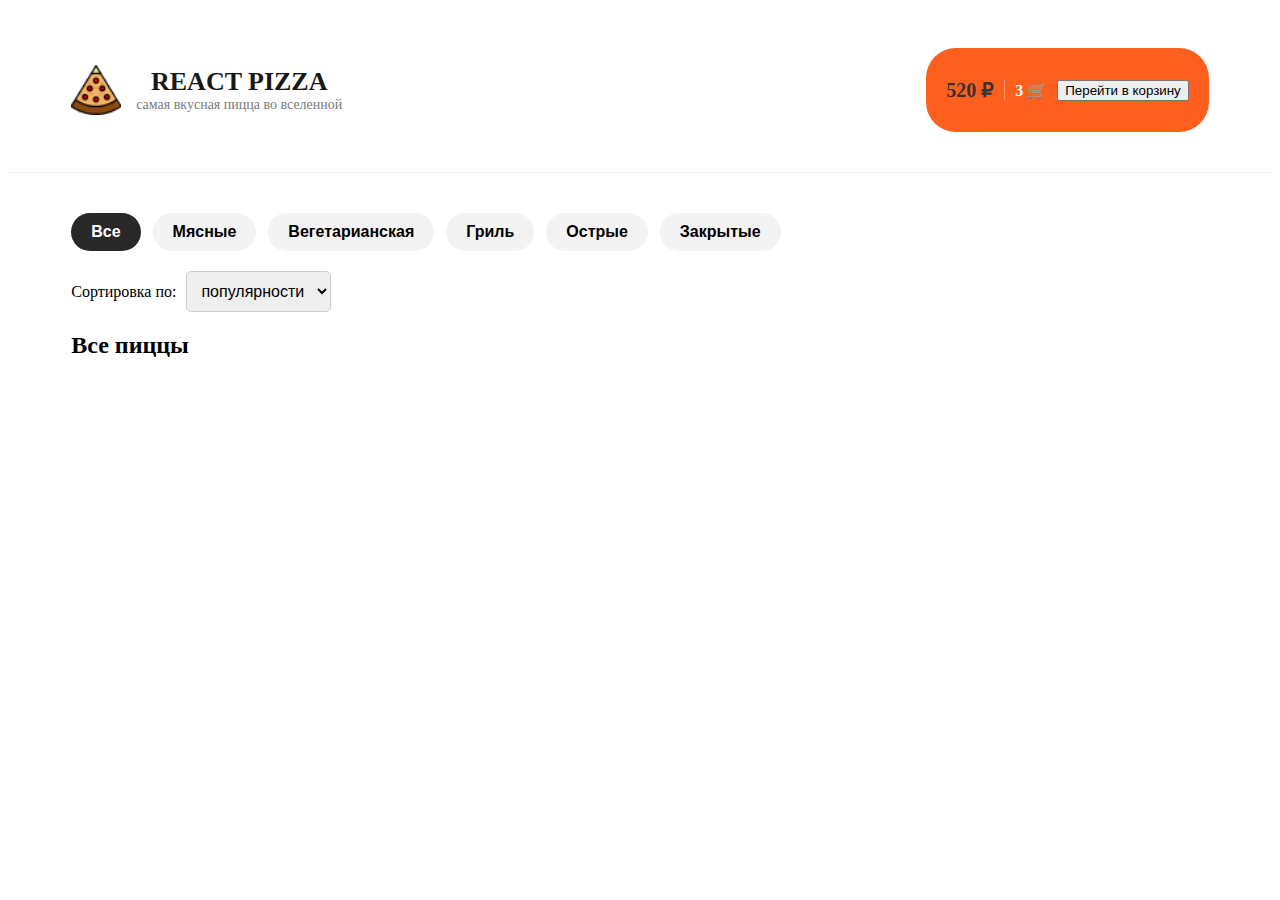
<file: index.html>
<!DOCTYPE html>
<html lang="en">
<head>
    <meta charset="UTF-8">
    <meta name="viewport" content="width=device-width, initial-scale=1.0">
    <title>Document</title>
    <link rel="stylesheet" href="main.css">
</head>
<body>
    <header class="header">
        <div class="container">
          <div class="logo">
            <img src="img/kichkina.png" alt="React Pizza" />
            <div>
              <h1>REACT PIZZA</h1>
              <p>самая вкусная пицца во вселенной</p>
            </div>
          </div>
          <div class="cart">
            <span id="cart-total">520 ₽</span>
            <div class="divider"></div>
            <span id="cart-count">3 🛒</span>
            <button id="go-to-cart">Перейти в корзину</button>
          </div>
          
        </div>
      </header>
      
      <div class="container">
        <div class="filters">
          <button class="active">Все</button>
          <button>Мясные</button>
          <button>Вегетарианская</button>
          <button>Гриль</button>
          <button>Острые</button>
          <button>Закрытые</button>
        </div>
    
        <div class="sort">
          <span>Сортировка по:</span>
          <select>
            <option>популярности</option>
            <option>по цене</option>
            <option>по алфавиту</option>
          </select>
        </div>

        <h2 class="title">Все пиццы</h2>
    <div id="pizza-container"></div>
    <script src="main.js"></script>
</body>
</html>
</file>
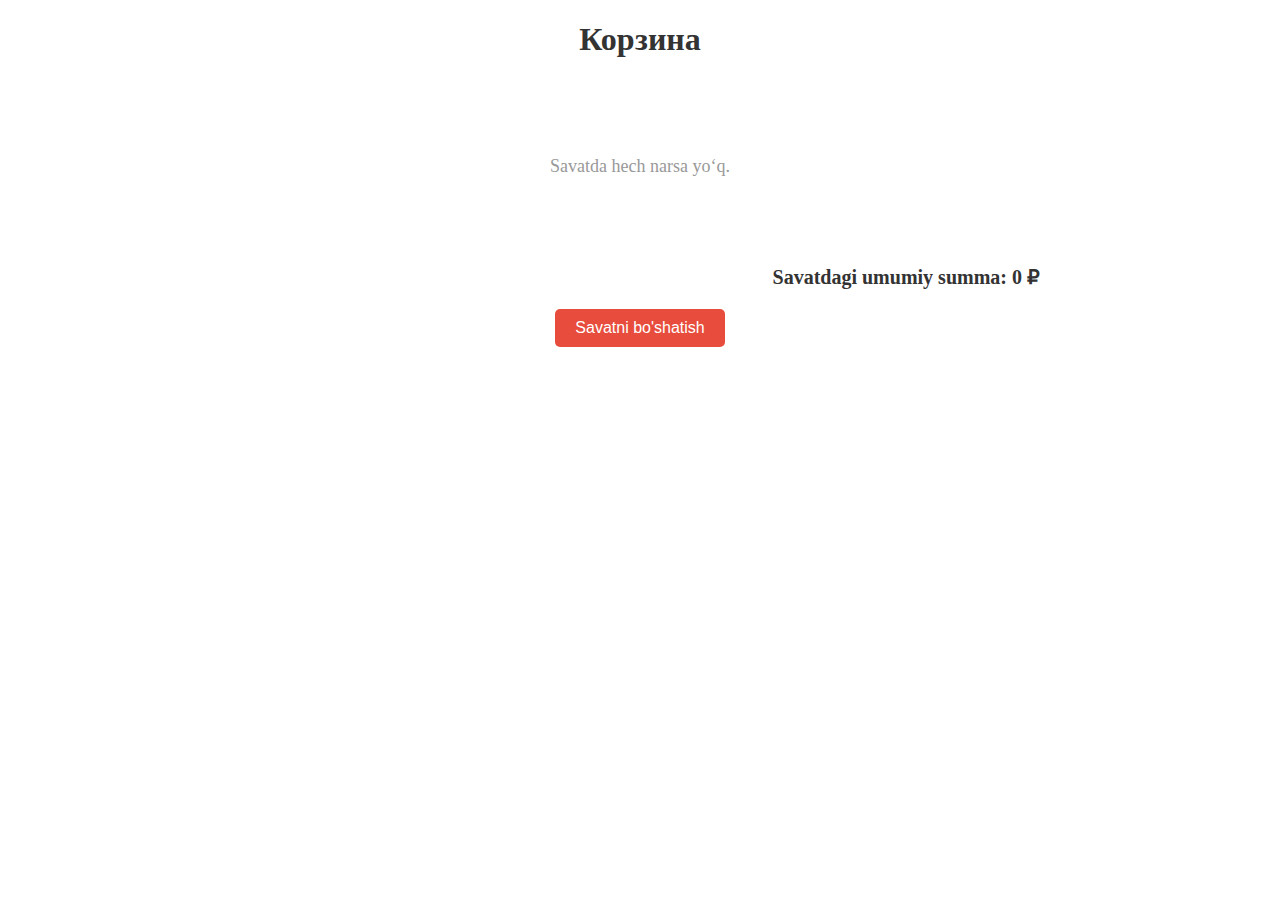
<file: cart.html>
<!DOCTYPE html>
<html lang="en">
<head>
    <meta charset="UTF-8">
    <meta name="viewport" content="width=device-width, initial-scale=1.0">
    <title>Корзина</title>
    <link rel="stylesheet" href="main.css">
</head>
<body>
    <header>
        <h1>Корзина</h1>
    </header>
    <div id="cart-container"></div>
<div id="cart-total">
    Savatni umumiy
</div>
<button class="clear-cart" id="clear-cart">Savatni bo'shatish</button>
<a class="back-btn" href="index.html" class="inline-block mt-4 px-4 py-2 bg-red-500 text-white rounded-xl font-bold hover:bg-red-600 transition">
    ← Назад на главную
  </a>
  <button id="toggle-theme" class="theme-btn">🌙</button>



    <script src="cart.js"></script>
</body>
</html>
</file>
<file: main.css>
/* === Pizza Grid === */
#pizza-container {
    display: grid;
    grid-template-columns: repeat(4, 1fr);
    gap: 30px;
    padding: 20px 0;
    box-sizing: border-box;
  }
  
  /* === Pizza Card === */
  .pizza-card {
    background-color: #fff;
    border-radius: 20px;
    box-shadow: 0 2px 10px rgba(0, 0, 0, 0.08);
    display: flex;
    flex-direction: column;
    align-items: center;
    padding: 20px;
    transition: transform 0.3s ease;
  }
  
  .pizza-card:hover {
    transform: translateY(-5px);
  }
  
  .pizza-card img {
    width: 260px;
    height: 260px;
    object-fit: cover;
    border-radius: 50%;
  }
  
  .pizza-card h3 {
    font-size: 20px;
    margin: 15px 0;
    text-align: center;
  }
  
  /* === Options (types and sizes) === */
  .pizza-options {
    display: flex;
    flex-direction: column;
    gap: 10px;
    margin-bottom: 15px;
    width: 100%;
  }
  
  .types,
  .sizes {
    display: flex;
    justify-content: center;
    gap: 8px;
    flex-wrap: wrap;
  }
  
  .types button,
  .sizes button {
    background-color: #f3f3f3;
    border: none;
    border-radius: 10px;
    padding: 8px 14px;
    cursor: pointer;
    font-size: 14px;
    transition: 0.2s ease;
  }
  
  .types button.active,
  .sizes button.active {
    background-color: #282828;
    color: #fff;
  }
  
  .types button:hover,
  .sizes button:hover {
    background-color: #ccc;
  }
  
  /* === Bottom row: price + button === */
  .pizza-bottom {
    display: flex;
    justify-content: space-between;
    align-items: center;
    width: 100%;
  }
  
  .price {
    font-weight: bold;
    font-size: 18px;
  }
  
  .add-btn {
    background-color: #ffffff;
    border: 1px solid #fe5f1e;
    color: #fe5f1e;
    border-radius: 30px;
    padding: 8px 20px;
    font-weight: bold;
    cursor: pointer;
    transition: 0.3s ease;
  }
  
  .add-btn:hover {
    background-color: #fe5f1e;
    color: white;
  }
/* HEADER */
.header {
    background: #fff;
    border-bottom: 1px solid #f3f3f3;
    padding: 20px 0;
  }
  
  .header .container {
    display: flex;
    align-items: center;
    justify-content: space-between;
  }
  
  /* Logo qismi */
  .logo {
    display: flex;
    align-items: center;
    gap: 15px;
  }
  
  .logo img {
    width: 50px;
    height: 50px;
  }
  
  .logo h1 {
    font-size: 26px;
    margin: 0;
    color: #181818;
  }
  
  .logo p {
    margin: 0;
    font-size: 14px;
    color: #7b7b7b;
  }
  
  /* Cart qismi */
  .cart {
    display: flex;
    align-items: center;
    gap: 10px;
    background-color: #fe5f1e;
    color: white;
    padding: 10px 20px;
    border-radius: 30px;
    font-weight: bold;
    cursor: pointer;
    transition: background-color 0.3s ease;
  }
  
  .cart:hover {
    background-color: #d94f15;
  }
  
  .divider {
    width: 1px;
    height: 20px;
    background-color: rgba(255, 255, 255, 0.3);
  }
/* Container */
.container {
    width: 90%;
    margin: 0 auto;
    padding: 20px;
  }
  
  /* Filters */
  .filters {
    display: flex;
    gap: 15px;
    margin-bottom: 20px;
  }
  
  .filters button {
    padding: 10px 20px;
    font-size: 16px;
    background-color: #f0f0f0;
    border: 1px solid #ccc;
    border-radius: 5px;
    cursor: pointer;
    transition: background-color 0.3s;
  }
  
  .filters button.active {
    background-color: #4CAF50;
    color: white;
  }
  
  .filters button:hover {
    background-color: #ddd;
  }
  
  /* Sort */
  .sort {
    display: flex;
    align-items: center;
    font-size: 16px;
  }
  
  .sort span {
    margin-right: 10px;
  }
  
  .sort select {
    padding: 10px;
    font-size: 16px;
    border-radius: 5px;
    border: 1px solid #ccc;
  }
  .filters {
    display: flex;
    gap: 12px;
    margin: 20px 0;
  }
  
  .filters button {
    padding: 10px 20px;
    border: none;
    border-radius: 30px;
    background-color: #f3f3f3;
    font-weight: 600;
    cursor: pointer;
    transition: background-color 0.3s ease, color 0.3s ease;
  }
  
  .filters button:hover {
    background-color: #e0e0e0;
  }
  
  .filters button.active {
    background-color: #282828;
    color: white;
  }
  #cart-container {
    display: flex;
    flex-direction: column;
    gap: 20px;
    margin-top: 20px;
  }
  
  .pizza-card {
    background-color: #ffffff;
    border-radius: 12px;
    box-shadow: 0 4px 12px rgba(0, 0, 0, 0.1);
    padding: 20px;
    display: flex;
    justify-content: space-between;
    align-items: center;
    transition: transform 0.2s ease;
  }
  
  .pizza-card:hover {
    transform: translateY(-5px);
    box-shadow: 0 8px 16px rgba(0, 0, 0, 0.15);
  }
  
  .pizza-card .details {
    flex-grow: 1;
  }
  
  .pizza-card h3 {
    font-size: 20px;
    font-weight: bold;
    color: #333;
    margin-bottom: 10px;
  }
  
  .pizza-card p {
    font-size: 14px;
    color: #777;
  }
  
  .pizza-card .price {
    font-size: 18px;
    font-weight: bold;
    color: #e74c3c;
  }
  
  .pizza-card .quantity-controls {
    display: flex;
    align-items: center;
    gap: 15px;
  }
  
  .pizza-card .quantity-controls input {
    width: 40px;
    padding: 5px;
    font-size: 16px;
    text-align: center;
    border: 1px solid #ddd;
    border-radius: 5px;
  }
  
  .pizza-card .quantity-controls button {
    background-color: #3498db;
    color: white;
    padding: 8px 12px;
    border: none;
    border-radius: 5px;
    cursor: pointer;
    transition: background-color 0.3s ease;
  }
  
  .pizza-card .quantity-controls button:hover {
    background-color: #2980b9;
  }
  
  #cart-total {
    font-size: 20px;
    font-weight: bold;
    color: #2ecc71;
    margin-top: 20px;
  }
  
  button#clear-cart {
    background-color: #e74c3c;
    color: white;
    padding: 10px 20px;
    border: none;
    border-radius: 5px;
    cursor: pointer;
    transition: background-color 0.3s ease;
  }
  
  button#clear-cart:hover {
    background-color: #c0392b;
  }
  .back-button {
    display: inline-block;
    margin: 20px 0;
    padding: 10px 20px;
    background-color: #ff5c5c;
    color: white;
    text-decoration: none;
    border-radius: 10px;
    font-weight: bold;
    transition: background-color 0.3s ease;
  }
  
  .back-button:hover {
    background-color: #e04848;
  }
  .cart-card {
    border: 1px solid #eee;
    border-radius: 15px;
    padding: 15px;
    margin-bottom: 20px;
    background: #fff;
    box-shadow: 0 2px 8px rgba(0,0,0,0.05);
  }
  
  .cart-info h3 {
    margin-bottom: 10px;
  }
  
  .options select {
    margin-right: 10px;
    padding: 5px 10px;
    border-radius: 8px;
    border: 1px solid #ccc;
    font-size: 14px;
  }
  
  .quantity-control {
    margin-top: 10px;
    display: flex;
    align-items: center;
    gap: 10px;
  }
  
  .quantity-control button {
    background-color: #ff5c5c;
    color: white;
    border: none;
    padding: 5px 12px;
    font-size: 18px;
    border-radius: 8px;
    cursor: pointer;
  }
  
  .quantity-control span {
    font-weight: bold;
    font-size: 16px;
  }
  
  .item-total {
    margin-top: 10px;
    font-weight: bold;
  }
  
  .empty {
    font-size: 18px;
    color: #888;
  }

  h1 {
    text-align: center;
    color: #333;
    margin-bottom: 30px;
  }
  
  #cart-container {
    max-width: 800px;
    margin: 0 auto;
  }
  
  .cart-card {
    background-color: #fff;
    border-radius: 20px;
    box-shadow: 0 10px 25px rgba(0, 0, 0, 0.05);
    padding: 20px;
    margin-bottom: 20px;
    transition: all 0.3s ease-in-out;
    text-align: center;
  }
  
  .cart-card:hover {
    transform: translateY(-2px);
    box-shadow: 0 12px 28px rgba(0, 0, 0, 0.07);
  }
  
  .cart-info h3 {
    margin: 0 0 10px 0;
    color: #222;
    font-size: 20px;
  }
  
  .options {
    margin-bottom: 15px;
  }
  
  .options select {
    padding: 8px 12px;
    border-radius: 10px;
    border: 1px solid #ddd;
    font-size: 14px;
    margin-right: 10px;
    background-color: #f0f0f0;
    cursor: pointer;
  }
  
  .quantity-control {
    display: flex;
    align-items: center;
    gap: 10px;
    margin-bottom: 10px;
  }
  
  .quantity-control button {
    padding: 6px 12px;
    font-size: 18px;
    font-weight: bold;
    color: #fff;
    background-color: #ff5722;
    border: none;
    border-radius: 10px;
    cursor: pointer;
    transition: background-color 0.2s ease;
    margin: 0 auto;
  }
  
  .quantity-control button:hover {
    background-color: #e64a19;
  }
  
  .quantity-control span {
    font-size: 16px;
    font-weight: bold;
    min-width: 20px;
    text-align: center;
  }
  
  .item-total {
    font-weight: bold;
    font-size: 16px;
    color: #444;
  }
  
  #cart-total {
    max-width: 800px;
    margin: 20px auto;
    font-size: 20px;
    text-align: right;
    font-weight: bold;
    color: #333;
  }
  
  #clear-cart {
    display: block;
    margin: 20px auto;
    padding: 10px 20px;
    background-color: #ff3b3b;
    color: white;
    font-size: 16px;
    border: none;
    border-radius: 12px;
    cursor: pointer;
    transition: background-color 0.3s ease;
  }
  
  #clear-cart:hover {
    background-color: #cc2e2e;
  }
  
  .empty {
    font-size: 18px;
    text-align: center;
    color: #999;
    padding: 50px 0;
  }  

  .back-btn {
    display: inline-block;
    margin-top: 24px;
    padding: 12px 24px;
    background: linear-gradient(135deg, #f43f5e, #f97316); /* qizil-to'q sariq gradient */
    color: #fff;
    border-radius: 30px;
    font-weight: bold;
    text-decoration: none;
    transition: background 0.3s ease, transform 0.2s ease;
    box-shadow: 0 4px 12px rgba(0,0,0,0.15);
  }
  
  .back-btn:hover {
    background: linear-gradient(135deg, #e11d48, #ea580c);
    transform: scale(1.03);
  }
  body {
    background-color: #fff; /* Oq fon */
    color: #000; /* Qora matn */
    transition: background-color 0.3s ease, color 0.3s ease;
  }
  
  body.dark-mode {
    background-color: #121212; /* Qora fon */
    color: #fff; /* Oq matn */
  }
  
/* Hover effekti faqat tanlanmagan elementlarga */
.size-btn:hover,
.type-btn:hover {
  background-color: #f0f0f0;
  cursor: pointer;
}

/* Tanlangan elementlar uchun hoverni o'chiradi */
.size-btn.active,
.type-btn.active {
  background-color: #ddd;
  pointer-events: none; /* Hoverni o'chiradi */
}

/* Tugma uchun asosiy uslublar */
.theme-btn {
  background-color: transparent;
  border: 2px solid #ccc;
  border-radius: 50%;
  font-size: 20px;
  padding: 10px;
  cursor: pointer;
  transition: all 0.3s ease;
  display: flex;
  justify-content: center;
  align-items: center;
  margin-left: 1400px;
  margin-top: -550px;
}

/* Hover holati uchun uslub */
.theme-btn:hover {
  background-color: #333;
  color: white;
  border-color: #444;
}

/* Faol holati uchun uslub */
.theme-btn.active {
  background-color: #f1c40f;
  color: #333;
  border-color: #f39c12;
}

.back-btn{
  margin-left: 1300px;
  margin-top: 100px;
}
</file>
